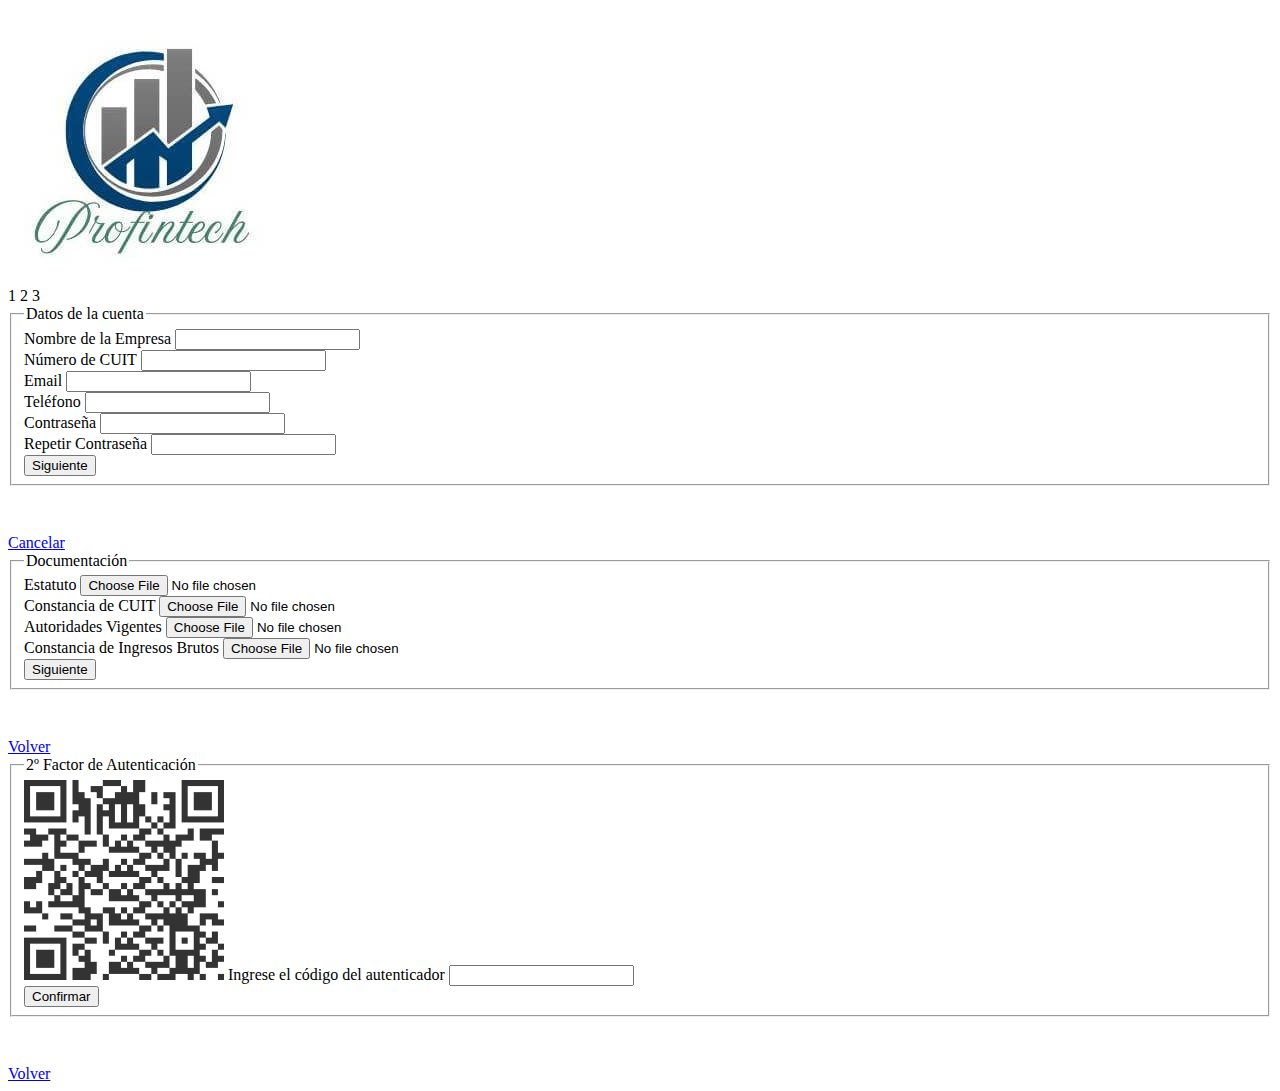
<file: app/abrir-cuenta.html>
<!DOCTYPE html>
<base href="../">

<div class="page-container login-container">
  <div id="abrir-cuenta" class="page new-account-box">
    <img class="logo" src="img/logo-proserf.jpg">
    <div class="step-by-step-nav">
      <span class="step active">1</span>
      <span class="crumb"></span>
      <span class="step">2</span>
      <span class="crumb"></span>
      <span class="step">3</span>
    </div>
    <form action="javascript:">
      <div class="form-step active">
        <fieldset class="border p-3" style="margin-bottom: 3rem;">
          <legend>Datos de la cuenta</legend>
          <div class="d-flex gap-3 mb-3">
            <div class="form-col">
              <label for="abrir-cuenta-nombre" class="form-label">Nombre de la Empresa</label>
              <input id="abrir-cuenta-nombre" class="form-control" type="text" name="nombre">
            </div>
            <div class="form-col">
              <label for="abrir-cuenta-cuit" class="form-label">Número de CUIT</label>
              <input id="abrir-cuenta-cuit" class="form-control" type="text" name="cuit">
            </div>
          </div>
          <div class="d-flex gap-3 mb-3">
            <div class="form-col">
              <label for="abrir-cuenta-email" class="form-label">Email</label>
              <input id="abrir-cuenta-email" class="form-control" type="email" name="email">
            </div>
            <div class="form-col">
              <label for="abrir-cuenta-telefono" class="form-label">Teléfono</label>
              <input id="abrir-cuenta-telefono" class="form-control" type="text" name="telefono">
            </div>
          </div>
          <div class="d-flex gap-3 mb-3">
            <div class="form-col">
              <label for="abrir-cuenta-password" class="form-label">Contraseña</label>
              <input id="abrir-cuenta-password" class="form-control" type="password" name="password">
            </div>
            <div class="form-col">
              <label for="abrir-cuenta-confirmar-password" class="form-label">Repetir Contraseña</label>
              <input id="abrir-cuenta-confirmar-password" class="form-control" type="password" name="confirmar-password">
            </div>
          </div>
          <div class="text-center">
            <button type="button" class="btn btn-primary next-step" style="margin-bottom: -3rem;">Siguiente</button>
          </div>
        </fieldset>
        <div class="text-center py-2">
          <a href="#ingresar">Cancelar</a>
        </div>
      </div>
      <div class="form-step">
        <fieldset class="border p-3" style="margin-bottom: 3rem;">
          <legend>Documentación</legend>
          <div class="d-flex gap-3 mb-3">
            <div class="form-col">
              <label for="abrir-cuenta-estatuto" class="form-label">Estatuto</label>
              <input id="abrir-cuenta-estatuto" class="form-control" type="file" name="estatuto">
            </div>
            <div class="form-col">
              <label for="abrir-cuenta-constancia-cuit" class="form-label">Constancia de CUIT</label>
              <input id="abrir-cuenta-constancia-cuit" class="form-control" type="file" name="constancia-cuit">
            </div>
          </div>
          <div class="d-flex gap-3 mb-3">
            <div class="form-col">
              <label for="abrir-cuenta-autoridades" class="form-label">Autoridades Vigentes</label>
              <input id="abrir-cuenta-autoridades" class="form-control" type="file" name="autoridades">
            </div>
            <div class="form-col">
              <label for="abrir-cuenta-constancia-iibb" class="form-label">Constancia de Ingresos Brutos</label>
              <input id="abrir-cuenta-constancia-iibb" class="form-control" type="file" name="constancia-iibb">
            </div>
          </div>
          <div class="text-center">
            <button type="button" class="btn btn-primary next-step" style="margin-bottom: -3rem;">Siguiente</button>
          </div>
        </fieldset>
        <div class="text-center py-2">
          <a class="prev-step" href="javascript:">Volver</a>
        </div>
      </div>
      <div class="form-step">
        <fieldset class="border p-3" style="margin-bottom: 3rem;">
          <legend class="m-auto">2º Factor de Autenticación</legend>
          <div class="form-col mb-3 text-center">
            <img class="d-block m-auto mb-4" src="img/qr.png">
            <label for="abrir-cuenta-2fa" class="form-label">Ingrese el código del autenticador</label>
            <input id="abrir-cuenta-2fa" class="form-control w-50 m-auto text-center fs-3" type="text" name="2fa">
          </div>
          <div class="text-center">
            <button type="submit" class="btn btn-primary" style="margin-bottom: -3rem;">Confirmar</button>
          </div>
        </fieldset>
        <div class="text-center py-2">
          <a class="prev-step" href="javascript:">Volver</a>
        </div>
      </div>
    </form>
  </div>
</div>
</file>
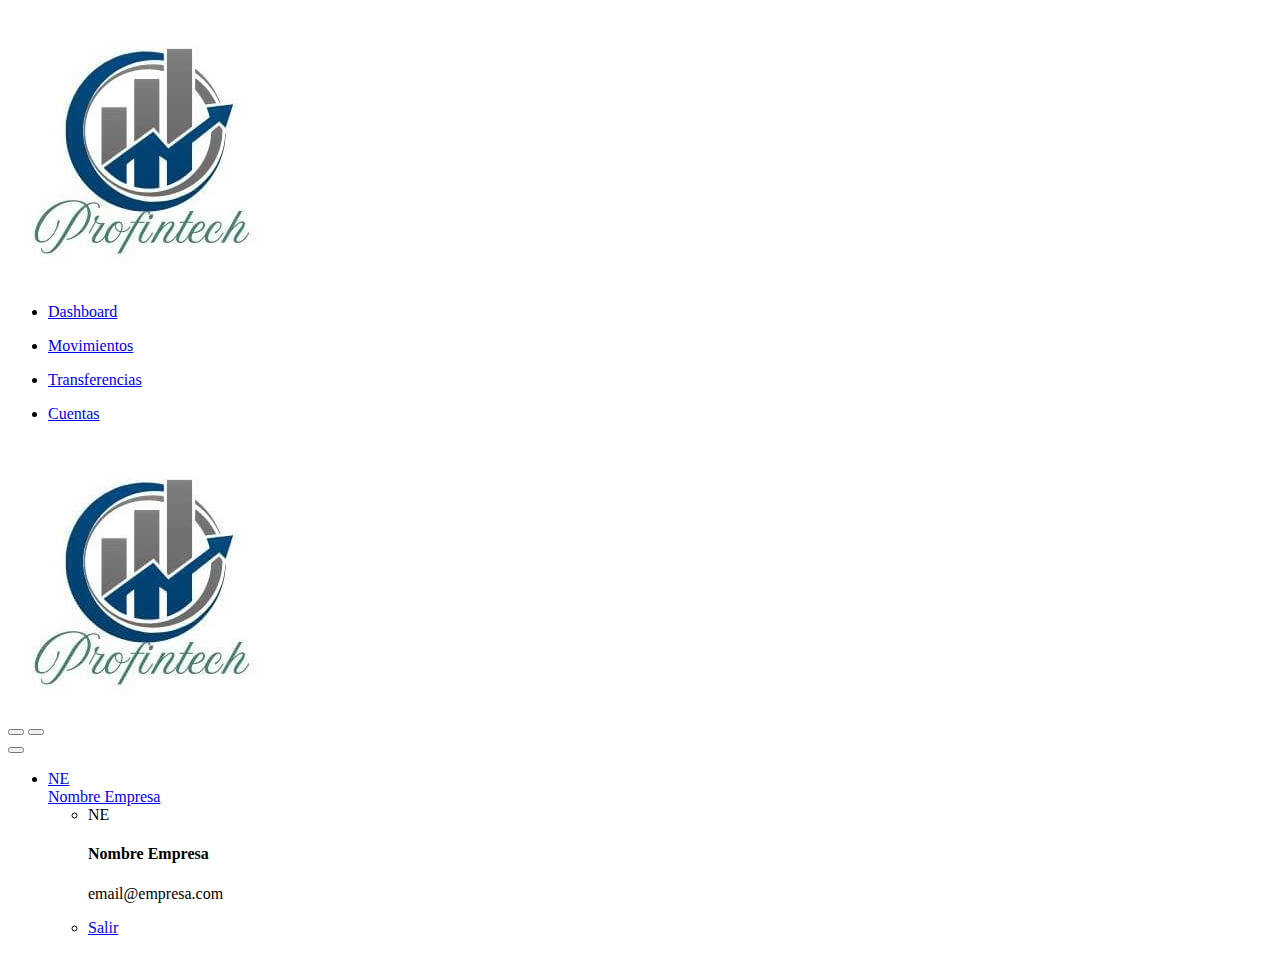
<file: app/app.html>
<!DOCTYPE html>
<base href="../">

<div class="page-container wrapper">
  <div class="sidebar" data-background-color="dark">
    <div class="sidebar-logo">
      <div class="logo-header" data-background-color="dark">
        <a href="#dashboard" class="logo">
          <img src="img/logo-proserf.jpg">
        </a>
        <!--
        <div class="nav-toggle">
          <button class="btn btn-toggle toggle-sidebar">
            <i class="gg-menu-right"></i>
          </button>
          <button class="btn btn-toggle sidenav-toggler">
            <i class="gg-menu-left"></i>
          </button>
        </div>
        <button class="topbar-toggler more">
          <i class="gg-more-vertical-alt"></i>
        </button>
        -->
      </div>
    </div>
    <div class="sidebar-wrapper scrollbar scrollbar-inner">
      <div class="sidebar-content">
        <ul class="nav nav-secondary">
          <li class="nav-item active">
            <a href="#dashboard">
              <i class="fas fa-home"></i>
              <p>Dashboard</p>
            </a>
          </li>
          <!--
          <li class="nav-item">
            <a href="#">
              <i class="fas fa-bell"></i>
              <p>Notificaciones</p>
              <span class="badge badge-success">4</span>
            </a>
          </li>
          -->
          <li class="nav-item">
            <a href="#movimientos">
              <i class="fas fa-stream"></i>
              <p>Movimientos</p>
            </a>
          </li>
          <li class="nav-item">
            <a href="#transferencias">
              <i class="fas fa-exchange-alt"></i>
              <p>Transferencias</p>
            </a>
          </li>
          <li class="nav-item">
            <a href="#cuentas">
              <i class="fas fa-briefcase"></i>
              <p>Cuentas</p>
            </a>
          </li>
          <!--
          <li class="nav-section">
            <span class="sidebar-mini-icon">
              <i class="fa fa-ellipsis-h"></i>
            </span>
            <h4 class="text-section">Components</h4>
          </li>
          <li class="nav-item">
            <a data-bs-toggle="collapse" href="#base-menu">
              <i class="fas fa-layer-group"></i>
              <p>Base</p>
              <span class="caret"></span>
            </a>
            <div class="collapse" id="base-menu">
              <ul class="nav nav-collapse">
                <li>
                  <a href="#avatars">
                    <span class="sub-item">Avatars</span>
                  </a>
                </li>
                <li>
                  <a href="#buttons">
                    <span class="sub-item">Buttons</span>
                  </a>
                </li>
                <li>
                  <a href="#gridsystem">
                    <span class="sub-item">Grid System</span>
                  </a>
                </li>
                <li>
                  <a href="#panels">
                    <span class="sub-item">Panels</span>
                  </a>
                </li>
                <li>
                  <a href="#notifications">
                    <span class="sub-item">Notifications</span>
                  </a>
                </li>
                <li>
                  <a href="#sweetalert">
                    <span class="sub-item">Sweet Alert</span>
                  </a>
                </li>
              </ul>
            </div>
          </li>
          <li class="nav-item">
            <a href="#forms">
              <i class="fas fa-pen-square"></i>
              <p>Forms</p>
            </a>
          </li>
          <li class="nav-item">
            <a data-bs-toggle="collapse" href="#tables-menu">
              <i class="fas fa-table"></i>
              <p>Tables</p>
              <span class="caret"></span>
            </a>
            <div class="collapse" id="tables-menu">
              <ul class="nav nav-collapse">
                <li>
                  <a href="#tables">
                    <span class="sub-item">Basic Table</span>
                  </a>
                </li>
                <li>
                  <a href="#datatables">
                    <span class="sub-item">Datatables</span>
                  </a>
                </li>
              </ul>
            </div>
          </li>
          <li class="nav-item">
            <a href="#charts">
              <i class="far fa-chart-bar"></i>
              <p>Charts</p>
            </a>
          </li>
          <li class="nav-item">
            <a href="#widgets">
              <i class="fas fa-desktop"></i>
              <p>Widgets</p>
            </a>
          </li>
          -->
        </ul>
      </div>
    </div>
  </div>

  <div class="main-panel">
    <div class="main-header">
      <div class="main-header-logo">
        <div class="logo-header" data-background-color="dark">
          <a href="#dashboard" class="logo">
            <img src="img/logo-proserf.jpg">
          </a>
          <div class="nav-toggle">
            <button class="btn btn-toggle toggle-sidebar">
              <i class="gg-menu-right"></i>
            </button>
            <button class="btn btn-toggle sidenav-toggler">
              <i class="gg-menu-left"></i>
            </button>
          </div>
          <button class="topbar-toggler more">
            <i class="gg-more-vertical-alt"></i>
          </button>
        </div>
      </div>
      <nav class="navbar navbar-header navbar-header-transparent navbar-expand-lg border-bottom">
        <div class="container-fluid">
          <ul class="navbar-nav topbar-nav ms-md-auto align-items-center">
            <!--
            <li class="nav-item topbar-icon dropdown hidden-caret">
              <a
                class="nav-link dropdown-toggle"
                href="#"
                id="notifDropdown"
                role="button"
                data-bs-toggle="dropdown"
                aria-haspopup="true"
                aria-expanded="false"
              >
                <i class="fa fa-bell"></i>
                <span class="notification">4</span>
              </a>
              <ul
                class="dropdown-menu notif-box animated fadeIn"
                aria-labelledby="notifDropdown"
              >
                <li>
                  <div class="dropdown-title">
                    You have 4 new notification
                  </div>
                </li>
                <li>
                  <div class="notif-scroll scrollbar-outer">
                    <div class="notif-center">
                      <a href="#">
                        <div class="notif-icon notif-primary">
                          <i class="fa fa-user-plus"></i>
                        </div>
                        <div class="notif-content">
                          <span class="block"> New user registered </span>
                          <span class="time">5 minutes ago</span>
                        </div>
                      </a>
                      <a href="#">
                        <div class="notif-icon notif-success">
                          <i class="fa fa-comment"></i>
                        </div>
                        <div class="notif-content">
                          <span class="block">
                            Rahmad commented on Admin
                          </span>
                          <span class="time">12 minutes ago</span>
                        </div>
                      </a>
                      <a href="#">
                        <div class="notif-img">
                          <img
                            src="assets/img/profile2.jpg"
                            alt="Img Profile"
                          />
                        </div>
                        <div class="notif-content">
                          <span class="block">
                            Reza send messages to you
                          </span>
                          <span class="time">12 minutes ago</span>
                        </div>
                      </a>
                      <a href="#">
                        <div class="notif-icon notif-danger">
                          <i class="fa fa-heart"></i>
                        </div>
                        <div class="notif-content">
                          <span class="block"> Farrah liked Admin </span>
                          <span class="time">17 minutes ago</span>
                        </div>
                      </a>
                    </div>
                  </div>
                </li>
                <li>
                  <a class="see-all" href="javascript:void(0);"
                    >See all notifications<i class="fa fa-angle-right"></i>
                  </a>
                </li>
              </ul>
            </li>
            -->

            <li class="nav-item topbar-user dropdown hidden-caret">
              <a
                class="dropdown-toggle profile-pic"
                data-bs-toggle="dropdown"
                href="#"
                aria-expanded="false"
              >
                <div class="avatar-sm">
                  <span class="avatar-title rounded-circle bg-primary">NE</span>
                </div>
                <span class="profile-username">
                  <span class="fw-semibold">Nombre Empresa</span>
                </span>
              </a>
              <ul class="dropdown-menu dropdown-user">
                <div class="dropdown-user-scroll scrollbar-outer">
                  <li>
                    <div class="user-box">
                      <div class="avatar-lg">
                        <span class="avatar-title rounded-circle bg-primary">NE</span>
                      </div>
                      <div class="u-text">
                        <h4>Nombre Empresa</h4>
                        <p class="text-muted">email@empresa.com</p>
                      </div>
                    </div>
                  </li>
                  <li>
                    <!--
                    <div class="dropdown-divider"></div>
                    <a class="dropdown-item" href="#">My Profile</a>
                    <a class="dropdown-item" href="#">My Balance</a>
                    <a class="dropdown-item" href="#">Inbox</a>
                    <div class="dropdown-divider"></div>
                    <a class="dropdown-item" href="#">Account Setting</a>
                    -->
                    <div class="dropdown-divider"></div>
                    <a class="dropdown-item" href="#ingresar">Salir</a>
                  </li>
                </div>
              </ul>
            </li>
          </ul>
        </div>
      </nav>
    </div>

    <div class="container"></div>
  </div>
</div>
</file>
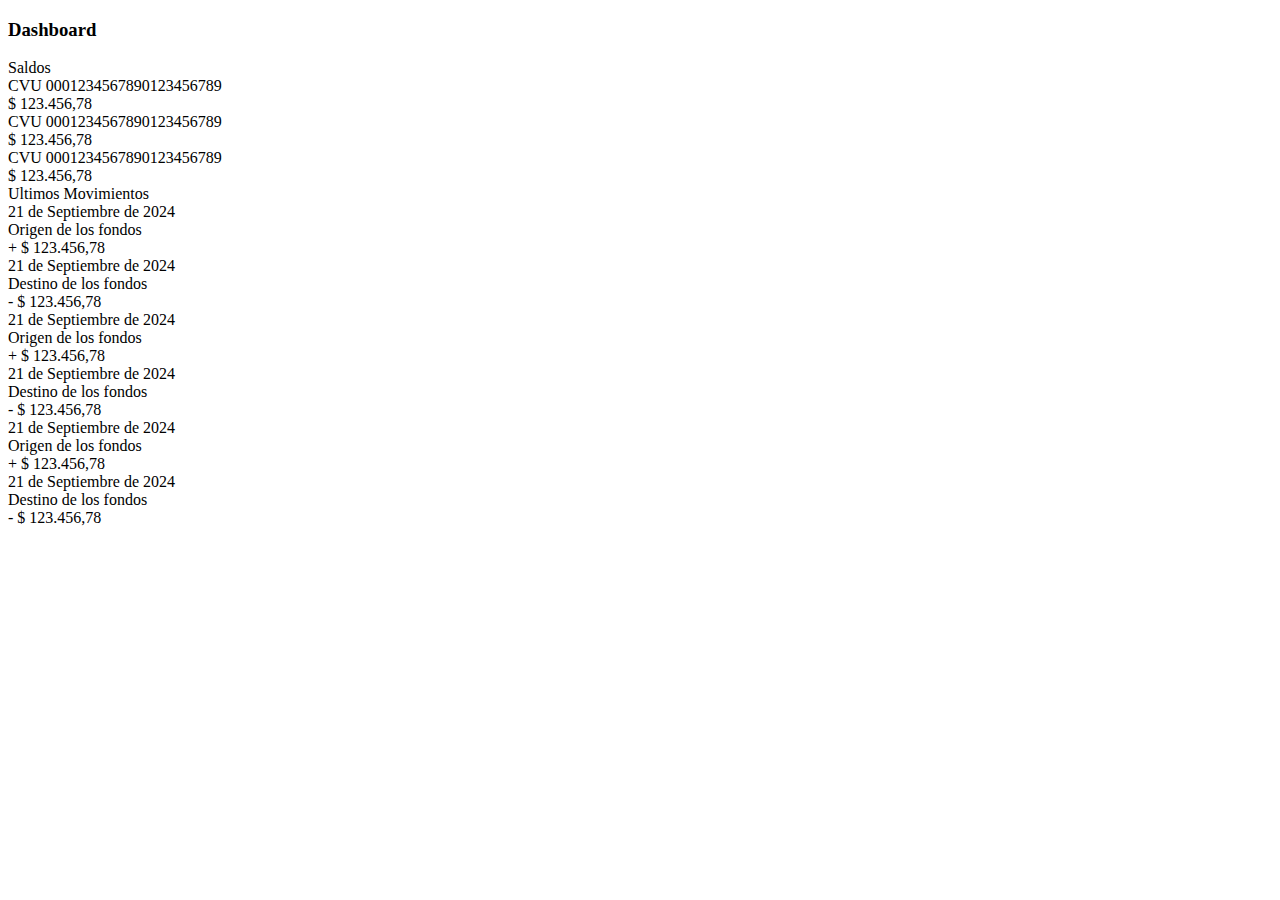
<file: app/dashboard.html>
<!DOCTYPE html>
<base href="../">

<div id="dashboard" class="page page-inner">
  <div class="d-flex align-items-left align-items-md-center flex-column flex-md-row pt-2 pb-4">
    <div>
      <h3 class="fw-bold mb-3">Dashboard</h3>
    </div>
  </div>
  <div class="row">
    <div class="col-md-4">
      <div class="card card-round transparent-card-background">
        <div class="card-header fs-4 fw-semibold">Saldos</div>
        <div class="card-body py-0">
          <div class="d-flex py-3 border-bottom">
            <i class="fas fa-wallet fs-2 align-self-center text-primary me-3"></i>
            <div>
              <div class="text-muted fw-light">CVU 0001234567890123456789</div>
              <div class="text-primary fs-4 fw-semibold font-monospace">$ 123.456,78</div>
            </div>
          </div>
          <div class="d-flex py-3 border-bottom">
            <i class="fas fa-wallet fs-2 align-self-center text-primary me-3"></i>
            <div>
              <div class="text-muted fw-light">CVU 0001234567890123456789</div>
              <div class="text-primary fs-4 fw-semibold font-monospace">$ 123.456,78</div>
            </div>
          </div>
          <div class="d-flex py-3">
            <i class="fas fa-wallet fs-2 align-self-center text-primary me-3"></i>
            <div>
              <div class="text-muted fw-light">CVU 0001234567890123456789</div>
              <div class="text-primary fs-4 fw-semibold font-monospace">$ 123.456,78</div>
            </div>
          </div>
        </div>
      </div>
    </div>
    <div class="col-md-8">
      <div class="card card-round transparent-card-background">
        <div class="card-header fs-4 fw-semibold">Ultimos Movimientos</div>
        <div class="card-body py-0">
          <div class="d-flex py-3 border-bottom">
            <i class="fas fa-sign-in-alt fs-1 align-self-center text-success"></i>
            <div class="flex-grow-1 mx-3">
              <span class="text-muted fw-light">21 de Septiembre de 2024</span><br>
              <span class="fs-5 fw-medium">Origen de los fondos</span>
            </div>
            <div class="align-self-end text-success fs-4 fw-semibold font-monospace">
              + $ 123.456,78
            </div>
          </div>
          <div class="d-flex py-3 border-bottom">
            <i class="fas fa-sign-out-alt fs-1 align-self-center text-danger rotate-180deg"></i>
            <div class="flex-grow-1 mx-3">
              <span class="text-muted fw-light">21 de Septiembre de 2024</span><br>
              <span class="fs-5 fw-medium">Destino de los fondos</span>
            </div>
            <div class="align-self-end text-danger fs-4 fw-semibold font-monospace">
              - $ 123.456,78
            </div>
          </div>
          <div class="d-flex py-3 border-bottom">
            <i class="fas fa-sign-in-alt fs-1 align-self-center text-success"></i>
            <div class="flex-grow-1 mx-3">
              <span class="text-muted fw-light">21 de Septiembre de 2024</span><br>
              <span class="fs-5 fw-medium">Origen de los fondos</span>
            </div>
            <div class="align-self-end text-success fs-4 fw-semibold font-monospace">
              + $ 123.456,78
            </div>
          </div>
          <div class="d-flex py-3 border-bottom">
            <i class="fas fa-sign-out-alt fs-1 align-self-center text-danger rotate-180deg"></i>
            <div class="flex-grow-1 mx-3">
              <span class="text-muted fw-light">21 de Septiembre de 2024</span><br>
              <span class="fs-5 fw-medium">Destino de los fondos</span>
            </div>
            <div class="align-self-end text-danger fs-4 fw-semibold font-monospace">
              - $ 123.456,78
            </div>
          </div>
          <div class="d-flex py-3 border-bottom">
            <i class="fas fa-sign-in-alt fs-1 align-self-center text-success"></i>
            <div class="flex-grow-1 mx-3">
              <span class="text-muted fw-light">21 de Septiembre de 2024</span><br>
              <span class="fs-5 fw-medium">Origen de los fondos</span>
            </div>
            <div class="align-self-end text-success fs-4 fw-semibold font-monospace">
              + $ 123.456,78
            </div>
          </div>
          <div class="d-flex py-3">
            <i class="fas fa-sign-out-alt fs-1 align-self-center text-danger rotate-180deg"></i>
            <div class="flex-grow-1 mx-3">
              <span class="text-muted fw-light">21 de Septiembre de 2024</span><br>
              <span class="fs-5 fw-medium">Destino de los fondos</span>
            </div>
            <div class="align-self-end text-danger fs-4 fw-semibold font-monospace">
              - $ 123.456,78
            </div>
          </div>
        </div>
      </div>
    </div>
  </div>
</div>
</file>
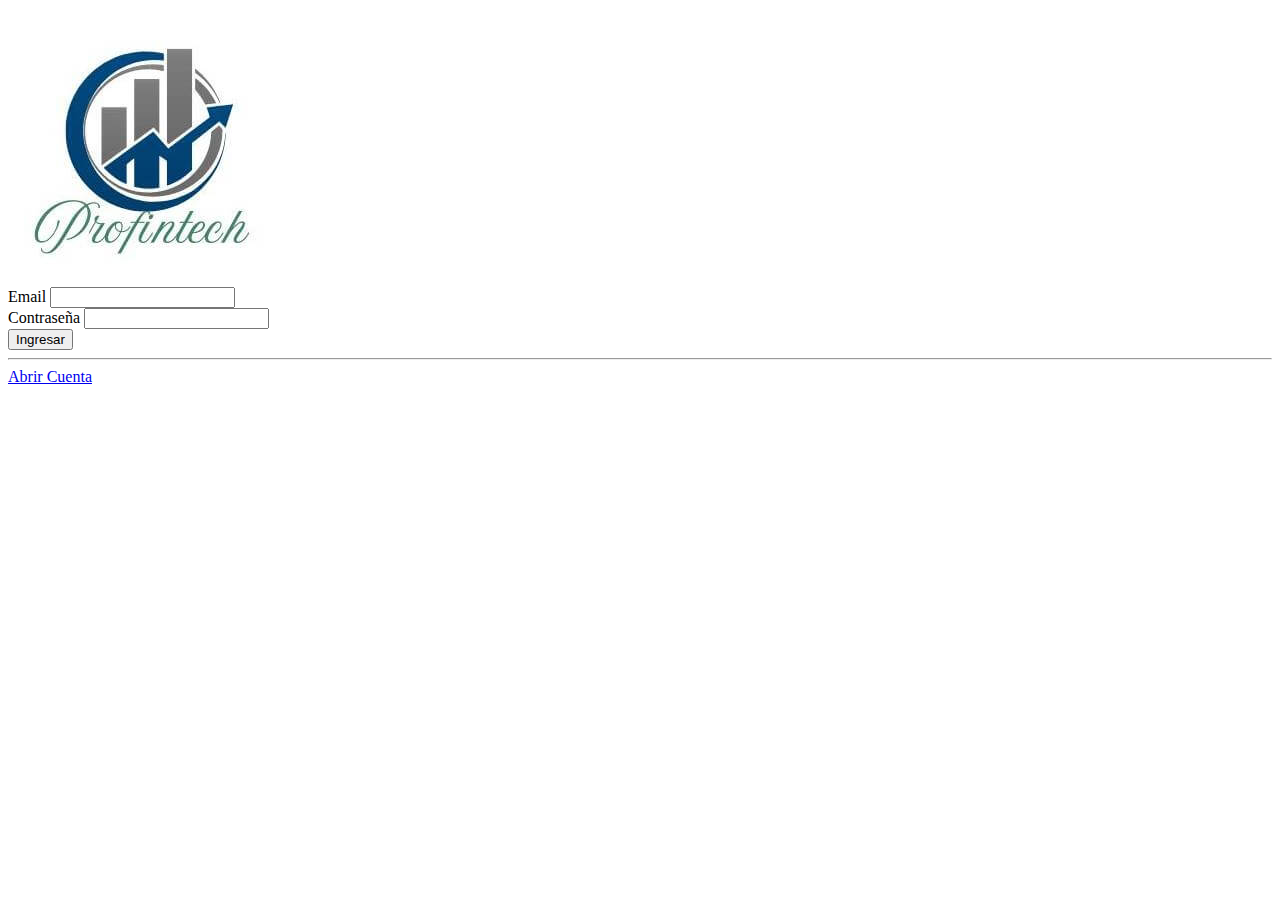
<file: app/ingresar.html>
<!DOCTYPE html>
<base href="../">

<div class="page-container login-container">
  <div id="ingresar" class="page login-box">
    <img class="logo" src="img/logo-proserf.jpg">
    <form action="javascript:">
      <div class="mb-3">
        <label for="login-email" class="form-label">Email</label>
        <input id="login-email" class="form-control" type="email" name="email">
      </div>
      <div class="mb-3">
        <label for="login-password" class="form-label">Contraseña</label>
        <input id="login-password" class="form-control" type="password" name="password">
      </div>
      <div class="text-center">
        <button type="submit" class="btn btn-primary">Ingresar</button>
      </div>
    </form>
    <hr>
    <div class="text-center py-2">
      <a href="#abrir-cuenta">Abrir Cuenta</a>
    </div>
  </div>
</div>
</file>
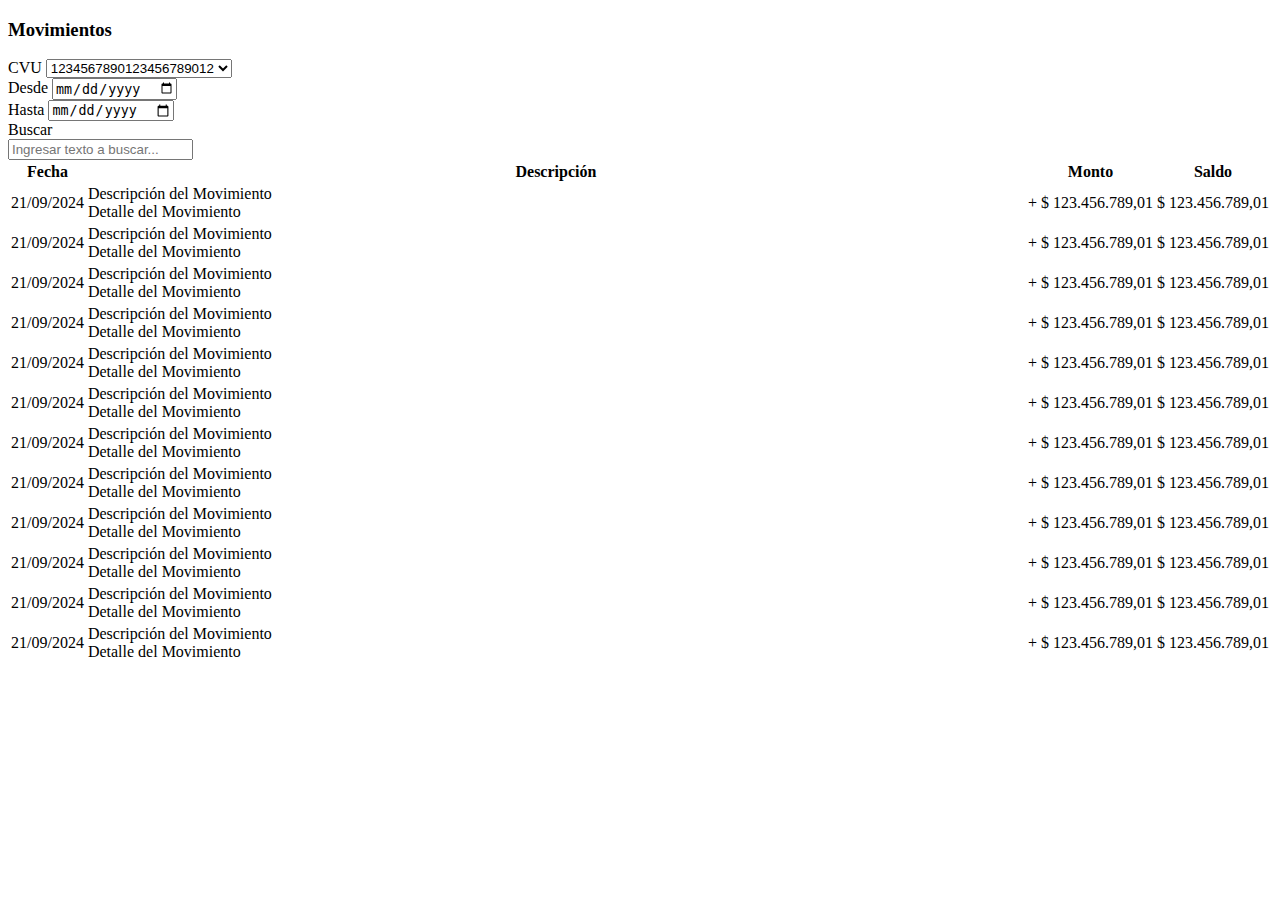
<file: app/movimientos.html>
<!DOCTYPE html>
<base href="../">

<div id="movimientos" class="page page-inner">
  <div class="page-header">
    <h3 class="fw-bold mb-3">Movimientos</h3>
  </div>
  <div class="row">
    <div class="col-md-12">
      <div class="card transparent-card-background">
        <div class="card-body">
          <div class="row">
            <div class="col-md-6 col-lg-4">
              <div class="form-group row">
                <label for="movimientos-cvu">CVU</label>
                <select class="form-select form-control-lg" id="movimientos-cvu">
                  <option>1234567890123456789012</option>
                  <option>2345678901234567890123</option>
                  <option>3456789012345678901234</option>
                  <option>4567890123456789012345</option>
                  <option>5678901234567890123456</option>
                </select>
              </div>
            </div>
            <div class="col-md-6 col-lg-4">
              <div class="row m-0">
                <div class="form-group col-md-5 col-lg-6">
                  <label for="movimientos-desde">Desde</label>
                  <input type="date" class="form-control form-control" id="movimientos-desde">
                </div>
                <div class="form-group col-md-6 col-lg-6">
                  <label for="movimientos-hasta">Hasta</label>
                  <input type="date" class="form-control form-control" id="movimientos-hasta">
                </div>
              </div>
            </div>
            <div class="col-md-6 col-lg-4">
              <div class="form-group row">
                <div class="input-icon">
                  <label for="movimientos-buscar">Buscar</label>
                  <div style="position: relative">
                    <input type="text" class="form-control" id="movimientos-buscar" placeholder="Ingresar texto a buscar..."/>
                    <span class="input-icon-addon"><i class="fa fa-search"></i></span>
                  </div>
                </div>
              </div>
            </div>
          </div>
        </div>
      </div>
    </div>
  </div>

  <div class="row">
    <div class="col-md-12">
      <div class="card">
        <div class="card-body">
          <div class="table-responsive">
            <table class="display table table-striped table-hover">
              <col>
              <col style="width:100%">
              <col>
              <col>

              <thead>
                <tr>
                  <th>Fecha</th>
                  <th>Descripción</th>
                  <th>Monto</th>
                  <th>Saldo</th>
                </tr>
              </thead>
              <tbody>
                <tr>
                  <td>21/09/2024</td>
                  <td>Descripción del Movimiento<br>Detalle del Movimiento</td>
                  <td style="white-space:nowrap" class="font-monospace text-end">+ $ 123.456.789,01</td>
                  <td style="white-space:nowrap" class="font-monospace text-end">$ 123.456.789,01</td>
                </tr>
                <tr>
                  <td>21/09/2024</td>
                  <td>Descripción del Movimiento<br>Detalle del Movimiento</td>
                  <td style="white-space:nowrap" class="font-monospace text-end">+ $ 123.456.789,01</td>
                  <td style="white-space:nowrap" class="font-monospace text-end">$ 123.456.789,01</td>
                </tr>
                <tr>
                  <td>21/09/2024</td>
                  <td>Descripción del Movimiento<br>Detalle del Movimiento</td>
                  <td style="white-space:nowrap" class="font-monospace text-end">+ $ 123.456.789,01</td>
                  <td style="white-space:nowrap" class="font-monospace text-end">$ 123.456.789,01</td>
                </tr>
                <tr>
                  <td>21/09/2024</td>
                  <td>Descripción del Movimiento<br>Detalle del Movimiento</td>
                  <td style="white-space:nowrap" class="font-monospace text-end">+ $ 123.456.789,01</td>
                  <td style="white-space:nowrap" class="font-monospace text-end">$ 123.456.789,01</td>
                </tr>
                <tr>
                  <td>21/09/2024</td>
                  <td>Descripción del Movimiento<br>Detalle del Movimiento</td>
                  <td style="white-space:nowrap" class="font-monospace text-end">+ $ 123.456.789,01</td>
                  <td style="white-space:nowrap" class="font-monospace text-end">$ 123.456.789,01</td>
                </tr>
                <tr>
                  <td>21/09/2024</td>
                  <td>Descripción del Movimiento<br>Detalle del Movimiento</td>
                  <td style="white-space:nowrap" class="font-monospace text-end">+ $ 123.456.789,01</td>
                  <td style="white-space:nowrap" class="font-monospace text-end">$ 123.456.789,01</td>
                </tr>
                <tr>
                  <td>21/09/2024</td>
                  <td>Descripción del Movimiento<br>Detalle del Movimiento</td>
                  <td style="white-space:nowrap" class="font-monospace text-end">+ $ 123.456.789,01</td>
                  <td style="white-space:nowrap" class="font-monospace text-end">$ 123.456.789,01</td>
                </tr>
                <tr>
                  <td>21/09/2024</td>
                  <td>Descripción del Movimiento<br>Detalle del Movimiento</td>
                  <td style="white-space:nowrap" class="font-monospace text-end">+ $ 123.456.789,01</td>
                  <td style="white-space:nowrap" class="font-monospace text-end">$ 123.456.789,01</td>
                </tr>
                <tr>
                  <td>21/09/2024</td>
                  <td>Descripción del Movimiento<br>Detalle del Movimiento</td>
                  <td style="white-space:nowrap" class="font-monospace text-end">+ $ 123.456.789,01</td>
                  <td style="white-space:nowrap" class="font-monospace text-end">$ 123.456.789,01</td>
                </tr>
                <tr>
                  <td>21/09/2024</td>
                  <td>Descripción del Movimiento<br>Detalle del Movimiento</td>
                  <td style="white-space:nowrap" class="font-monospace text-end">+ $ 123.456.789,01</td>
                  <td style="white-space:nowrap" class="font-monospace text-end">$ 123.456.789,01</td>
                </tr>
                <tr>
                  <td>21/09/2024</td>
                  <td>Descripción del Movimiento<br>Detalle del Movimiento</td>
                  <td style="white-space:nowrap" class="font-monospace text-end">+ $ 123.456.789,01</td>
                  <td style="white-space:nowrap" class="font-monospace text-end">$ 123.456.789,01</td>
                </tr>
                <tr>
                  <td>21/09/2024</td>
                  <td>Descripción del Movimiento<br>Detalle del Movimiento</td>
                  <td style="white-space:nowrap" class="font-monospace text-end">+ $ 123.456.789,01</td>
                  <td style="white-space:nowrap" class="font-monospace text-end">$ 123.456.789,01</td>
                </tr>
              </tbody>
            </table>
          </div>
        </div>
      </div>
    </div>
  </div>
</div>
</file>
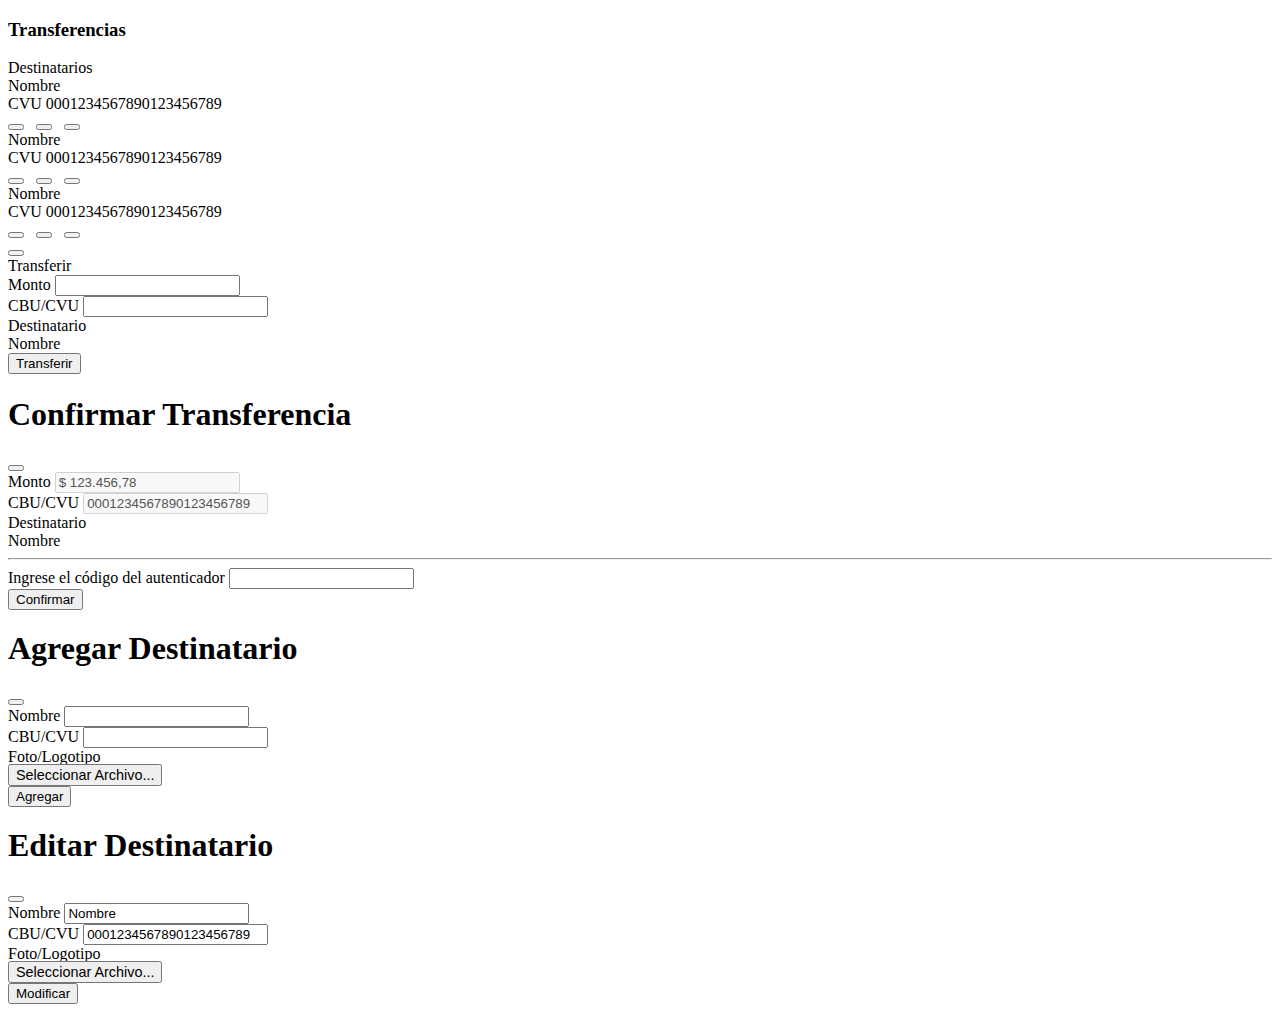
<file: app/transferencias.html>
<!DOCTYPE html>
<base href="../">

<div id="transferencias" class="page page-inner">

  <div class="page-header">
    <h3 class="fw-bold mb-3">Transferencias</h3>
  </div>

  <div class="row">
    <div class="col-md-6">
      <div class="card transparent-card-background">
        <div class="card-header fs-4 fw-semibold">Destinatarios</div>
        <div class="card-body">
          <div class="card-list p-0">
            <div class="item-list pt-0 pb-3 mb-3 border-bottom">
              <div class="avatar">
                <i class="fas fa-user bg-primary text-white rounded-circle avatar-title fs-3"></i>
              </div>
              <div class="info-user ms-3">
                <div class="username">Nombre</div>
                <div class="status">CVU 0001234567890123456789</div>
              </div>
              <button class="btn btn-icon btn-primary btn-round ms-1" data-bs-toggle="modal" data-bs-target="#editar-destinatario">
                <i class="fa fa-edit"></i>
              </button>
              &nbsp;
              <button class="btn btn-icon btn-primary btn-round ms-1">
                <i class="fa fa-trash"></i>
              </button>
              &nbsp;
              <button class="btn btn-icon btn-primary btn-round ms-1">
                <i class="fa fa-arrow-right"></i>
              </button>
            </div>
            <div class="item-list pt-0 pb-3 mb-3 border-bottom">
              <div class="avatar">
                <i class="fas fa-user bg-primary text-white rounded-circle avatar-title fs-3"></i>
              </div>
              <div class="info-user ms-3">
                <div class="username">Nombre</div>
                <div class="status">CVU 0001234567890123456789</div>
              </div>
              <button class="btn btn-icon btn-primary btn-round ms-1" data-bs-toggle="modal" data-bs-target="#editar-destinatario">
                <i class="fa fa-edit"></i>
              </button>
              &nbsp;
              <button class="btn btn-icon btn-primary btn-round ms-1">
                <i class="fa fa-trash"></i>
              </button>
              &nbsp;
              <button class="btn btn-icon btn-primary btn-round ms-1">
                <i class="fa fa-arrow-right"></i>
              </button>
            </div>
            <div class="item-list p-0">
              <div class="avatar">
                <i class="fas fa-user bg-primary text-white rounded-circle avatar-title fs-3"></i>
              </div>
              <div class="info-user ms-3">
                <div class="username">Nombre</div>
                <div class="status">CVU 0001234567890123456789</div>
              </div>
              <button class="btn btn-icon btn-primary btn-round ms-1" data-bs-toggle="modal" data-bs-target="#editar-destinatario">
                <i class="fa fa-edit"></i>
              </button>
              &nbsp;
              <button class="btn btn-icon btn-primary btn-round ms-1">
                <i class="fa fa-trash"></i>
              </button>
              &nbsp;
              <button class="btn btn-icon btn-primary btn-round ms-1">
                <i class="fa fa-arrow-right"></i>
              </button>
            </div>
          </div>
        </div>
        <div class="card-footer">
            <div class="text-center">
              <button class="btn btn-icon btn-primary btn-round btn-lg" data-bs-toggle="modal" data-bs-target="#agregar-destinatario">
                <i class="fa fa-plus"></i>
              </button>
            </div>
        </div>
      </div>
    </div>
    <div class="col-md-6">
      <div class="card transparent-card-background">
        <div class="card-header fs-4 fw-semibold">Transferir</div>
        <div class="card-body">
          <div class="mb-3">
            <label for="transferir-monto" class="form-label">Monto</label>
            <input id="transferir-monto" type="text" class="form-control fs-4 text-center" name="monto">
          </div>
          <div class="mb-3">
            <label for="transferir-cbu" class="form-label">CBU/CVU</label>
            <input id="transferir-cbu" type="text" class="form-control fs-4 text-center" name="cbu">
          </div>
          <div class="mb-3">
            <label class="form-label">Destinatario</label>
            <div class="d-flex justify-content-center align-items-center fs-4 gap-2 bg-body-secondary rounded p-3">
              <span class="d-inline-flex justify-content-center align-items-center avatar bg-primary text-white rounded-circle fs-3">
                <i class="fas fa-user"></i>
              </span>
              <span class="fw-medium">Nombre</span>
            </div>
          </div>
          <div class="text-center">
            <button type="submit" class="btn btn-primary" data-bs-toggle="modal" data-bs-target="#transferir">Transferir</button>
          </div>
        </div>
      </div>
    </div>
  </div>

  <div class="modal fade" id="transferir">
    <div class="modal-dialog modal-dialog-centered">
      <div class="modal-content">
        <div class="modal-header">
          <h1 class="modal-title fs-5">Confirmar Transferencia</h1>
          <button type="button" class="btn-close" data-bs-dismiss="modal"></button>
        </div>
        <div class="modal-body">
          <form action="javascript:">
            <div class="mb-3">
              <label class="form-label">Monto</label>
              <input class="form-control fs-4 text-center" type="text" disabled value="$ 123.456,78">
            </div>
            <div class="mb-3">
              <label class="form-label">CBU/CVU</label>
              <input class="form-control fs-4 text-center" type="text" disabled value="0001234567890123456789">
            </div>
            <div class="mb-3">
              <label class="form-label">Destinatario</label>
              <div class="d-flex justify-content-center align-items-center fs-4 gap-2 bg-body-secondary rounded p-3">
                <span class="d-inline-flex justify-content-center align-items-center avatar bg-primary text-white rounded-circle fs-3">
                  <i class="fas fa-user"></i>
                </span>
                Nombre
              </div>
            </div>
            <hr>
            <div class="text-center">
              <label for="transferir-2fa" class="form-label">Ingrese el código del autenticador</label>
              <input id="transferir-2fa" class="form-control w-50 m-auto text-center fs-3" type="text" name="2fa">
            </div>
            <div class="text-center">
              <button type="submit" class="btn btn-primary" style="margin-bottom: -3rem;">Confirmar</button>
            </div>
          </form>
        </div>
      </div>
    </div>
  </div>

  <div class="modal fade" id="agregar-destinatario">
    <div class="modal-dialog modal-dialog-centered">
      <div class="modal-content">
        <div class="modal-header">
          <h1 class="modal-title fs-5">Agregar Destinatario</h1>
          <button type="button" class="btn-close" data-bs-dismiss="modal"></button>
        </div>
        <div class="modal-body">
          <form action="javascript:">
            <div class="mb-3">
              <label for="destinatario-nombre" class="form-label">Nombre</label>
              <input id="destinatario-nombre" type="text" class="form-control fs-4 text-center" name="nombre">
            </div>
            <div class="mb-3">
              <label for="destinatario-cbu" class="form-label">CBU/CVU</label>
              <input id="destinatario-cbu" type="text" class="form-control fs-4 text-center" name="cbu">
            </div>
            <div>
              <label class="form-label">Foto/Logotipo</label>
              <div class="d-flex justify-content-center align-items-center fs-4 gap-2 bg-body-secondary rounded p-3 pb-4">
                <span class="d-inline-flex justify-content-center align-items-center avatar bg-primary text-white rounded-circle fs-3">
                  <i class="fas fa-user"></i>
                </span>
              </div>
              <div class="text-center">
                <button type="button" class="btn btn-secondary py-1" style="font-size: 0.9rem; margin-top: -2rem;">Seleccionar Archivo...</button>
              </div>
            </div>
            <div class="text-center">
              <button type="submit" class="btn btn-primary" style="margin-bottom: -3rem;">Agregar</button>
            </div>
          </form>
        </div>
      </div>
    </div>
  </div>

  <div class="modal fade" id="editar-destinatario">
    <div class="modal-dialog modal-dialog-centered">
      <div class="modal-content">
        <div class="modal-header">
          <h1 class="modal-title fs-5">Editar Destinatario</h1>
          <button type="button" class="btn-close" data-bs-dismiss="modal"></button>
        </div>
        <div class="modal-body">
          <form action="javascript:">
            <div class="mb-3">
              <label for="destinatario-nombre" class="form-label">Nombre</label>
              <input id="destinatario-nombre" type="text" class="form-control fs-4 text-center" name="nombre" value="Nombre">
            </div>
            <div class="mb-3">
              <label for="destinatario-cbu" class="form-label">CBU/CVU</label>
              <input id="destinatario-cbu" type="text" class="form-control fs-4 text-center" name="cbu" value="0001234567890123456789">
            </div>
            <div>
              <label class="form-label">Foto/Logotipo</label>
              <div class="d-flex justify-content-center align-items-center fs-4 gap-2 bg-body-secondary rounded p-3 pb-4">
                <span class="d-inline-flex justify-content-center align-items-center avatar bg-primary text-white rounded-circle fs-3">
                  <i class="fas fa-user"></i>
                </span>
              </div>
              <div class="text-center">
                <button type="button" class="btn btn-secondary py-1" style="font-size: 0.9rem; margin-top: -2rem;">Seleccionar Archivo...</button>
              </div>
            </div>
            <div class="text-center">
              <button type="submit" class="btn btn-primary" style="margin-bottom: -3rem;">Modificar</button>
            </div>
          </form>
        </div>
      </div>
    </div>
  </div>

</div>
</file>
